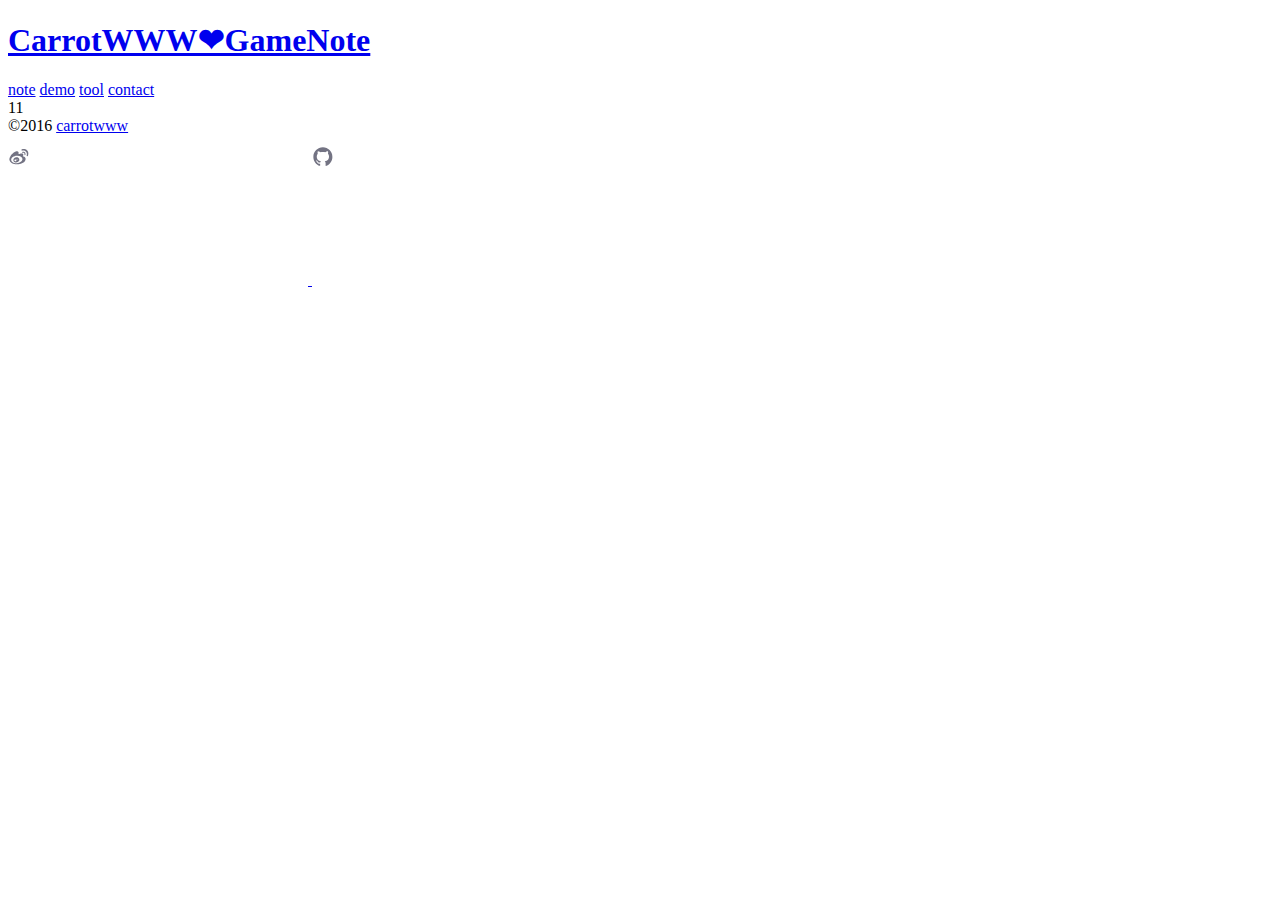
<file: index.html>
<!DOCTYPE html>
<html>
<head>
  <meta charset="utf-8">
        <!--Info-->
          
        <title>CarrotWWW❤GameNote</title>
        <meta name="description" content="CarrotWWW GameNote" />
        <meta name="keywords" content="F2E,UI,Game" />
        <!--View-->
        <base href="http://ofan.win/"/>
        <meta http-equiv="pragma" content="no-cache">
        <meta name="viewport" content="width=device-width, initial-scale=1, maximum-scale=1, user-scalable=no">
        <meta http-equiv="X-UA-Compatible" content="IE=edge,chrome=1">
        <meta name="renderer" content="webkit">
        <!--SNS-->
        <meta property="og:type" content="">
        <meta property="og:title" content="">
        <meta property="og:url" content="">
        <meta property="og:site_name" content="">
        <meta property="og:description">
        <meta name="twitter:card" content="">
        <meta name="twitter:title" content="">
        <meta name="twitter:description">
        <!--Resource-->
        <link rel="icon" href="note/img/icon.png">
        <link rel="stylesheet" type="text/css" href="note/css/reset.css" />
        <link rel="stylesheet" type="text/css" href="note/css/style.css" />
        <link rel="stylesheet" type="text/css" href="css/index.css" />
        <script src="http://libs.baidu.com/jquery/2.0.0/jquery.min.js"></script>
        <script src="js/ofan.js" type="text/javascript" charset="utf-8"></script>
    
</head>

<body>
      <header class="header clearfix">
            <div class="container">
                <a href="http://ofan.win" class="logo fl"><i></i><h1>CarrotWWW❤GameNote</h1></a>
                <nav class="nav fr c_main">
                    <a href="/note/">note</a>
                    <a href="/">demo</a>
                    <a href="/">tool</a>
                    <a href="/">contact</a>
                </nav>
            </div>
        </header>
      <section class="index clearfix">
            <div class="container row">
                11
            </div>
      </section>
              <footer class="footer">
            <div class="container">
                <div class="fl c_2nd">
                    ©2016 <a href="http://ofan.win">carrotwww</a>
                </div>
                <div class="fr ft_sns c_main">
                    <a href="http://weibo.com/241256740" class="sns_wb" title="@胡萝卜炒蛋饭" target="_blank" rel="nofollow">
                        <svg>
                            <g transform="translate(0, 28.0) scale(1, -1) scale(0.02125, 0.02125)">
        <path d="M727.082078 307.181563c-34.771945 6.743588-17.872043 25.458835-17.872043 25.458835s34.024931 56.081273-6.733355 96.849792c-50.510394 50.495044-173.252903-6.424316-173.252903-6.424316-46.873564-14.546298-34.453696 6.639211-27.823696 42.694381 0 42.478464-14.551414 114.372887-139.429563 71.90875-124.758422-42.694381-231.874021-192.282305-231.874021-192.282305-74.487481-99.398848-64.62588-176.22663-64.62588-176.22663 18.605753-169.597653 198.817138-216.151945 338.984505-227.169883 147.46354-11.568477 346.486362 50.828642 406.841985 179.014116C871.637382 249.404672 761.97375 300.223081 727.082078 307.181563L727.082078 307.181563zM415.368684-10.183552c-146.392138-6.839779-264.736477 66.561975-264.736477 164.254971 0 97.792257 118.344339 176.221514 264.736477 182.970218 146.490376 6.743588 265.064958-53.607942 265.064958-151.20577C680.432619 88.157197 561.85906-3.534108 415.368684-10.183552L415.368684-10.183552zM386.162502 272.623489c-147.240459-17.2335-130.225947-155.146523-130.225947-155.146523s-1.50733-43.665499 39.476083-65.908082c86.155219-46.663786 174.859493-18.411325 219.687468 39.460734C559.938314 148.922143 533.616832 289.738285 386.162502 272.623489L386.162502 272.623489zM349.025697 79.057959c-27.495214-3.216251-49.641607 12.625552-49.641607 35.631522 0 22.89443 19.678178 46.873564 47.182602 49.747008 31.579229 3.00238 52.126194-15.189957 52.126194-38.193881C398.691863 103.346131 376.410394 82.171879 349.025697 79.057959L349.025697 79.057959zM435.813319 152.997971c-9.307993-6.958482-20.770046-5.996574-25.683962 2.349511-5.131881 8.140401-3.208065 21.188578 6.209422 28.043706 10.914584 8.119935 22.257933 5.785773 27.170826-2.364861C448.443987 172.691499 444.917674 160.171348 435.813319 152.997971L435.813319 152.997971zM798.776957 366.895573c11.867282 0 21.951965 8.773827 23.647583 20.221554 0.214894 0.856507 0.319272 1.600451 0.319272 2.567475C840.726372 551.356748 690.264545 523.533053 690.264545 523.533053c-13.358239 0-24.068162-10.804067-24.068162-24.283056 0-13.269211 10.709923-24.072255 24.068162-24.072255 108.073414 23.852244 84.23038-84.216054 84.23038-84.216054C774.488785 377.595262 785.382902 366.895573 798.776957 366.895573L798.776957 366.895573zM781.237489 654.266559c-52.015677 12.186554-105.519242-0.902556-120.508631-3.776-1.162476-0.109494-2.245134-2.498914-3.312442-2.713808-0.523933-0.104377-0.843204-1.287319-0.843204-1.287319-14.774495-4.180206-25.583678-18.183128-25.583678-34.349319 0-19.259646 15.618723-35.266202 35.092239-35.266202 0 0 18.945491 2.459005 31.783891 7.483438 12.729929 5.126764 120.484072 3.776 174.001963-86.095867 29.200042-65.589834 12.839423-109.510136 10.793834-116.563786 0 0-6.943133-17.054421-6.943133-33.82948 0-19.36914 15.622816-26.366508 34.970466-26.366508 16.176424 0 29.764907 7.167237 33.730219 34.732036l0.214894 0C1002.087433 549.182222 874.327654 632.548932 781.237489 654.266559L781.237489 654.266559zM781.237489 654.266559" fill="#737383"></path>
      </g>
                        </svg>
                    </a>
                    <a href="https://github.com/carrotwww" class="sns_git" title="git:carrotwww" target="_blank" rel="nofollow">
                        <svg>
                            <g transform="translate(0, 28.0) scale(1, -1) scale(0.02125, 0.02125)">
        <path d="M64 288C64 92.398 189.356-73.926 364.113-135.017 387.65799-141 384-124.115 384-112.767L384-35.107C248.118-51.007 242.674 38.948 233.5 53.999 215 85.499 171.5 93.499 184.5 108.499 215.5 124.499 247 104.499 283.5 50.499 309.956 11.358 361.366 17.925 387.658 24.503 393.403 48.003 405.637 68.958 422.353 85.362 281.774 110.391 223 196.33 223 298.5 223 347.947 239.322 393.594 271.465 430.373 251.142 491.072 273.421 542.81 276.337 550.585 334.458 555.869 394.888 509.007 399.549 505.315 432.663 514.165 470.341 519 512.5 519 554.924 519 592.81 514.104 626.075 505.147 637.426 513.781 693.46 553.946 747.5 549.034 750.382 541.348 772.185 490.708 753.058 430.917 785.516 394.044 802 348.191 802 298.5 802 196.126 742.99 110.047 601.803 85.214 625.381 61.997 640 29.705 640-6.008L640-118.653C640.752-127.626 640-136.664978 655.086-136.665 832.344-76.962 960 90.611 960 288 960 535.424 759.424 736 512 736 264.577 736 64 535.424 64 288Z" fill="#737383"></path>
      </g>
                        </svg>
                    </a>
                </div>
            </div>
        </footer>
</body>
</html>
</file>
<file: note/css/style.css>
@charset "utf-8";

/*页头*/

.header {
    width: 100%;
    height: 10vh;
    background: #FFF;
    line-height: 10vh;
    border-bottom: .1rem solid #E9E9E9;
}

.logo {
    height: 8vh;
    margin-top: 1vh;
    line-height: 8vh;
}

.logo i{
    display:block;
    float:left;
    width: 8vh;
    height: 8vh;
    background: #FFF url(../img/logo.png) no-repeat center center;
    border-radius: 6rem;
    overflow: hidden;
    background-size: cover;
}

.logo h1{
    display:block;
    float:left;
    height: 8vh;
    line-height: 8vh;
    overflow: hidden;
    text-align: left;
    color: #FF5041;
    font-size: 3rem;
    margin-left: 1rem;
}

.nav {
    width: 40%;
}

.nav a{
    display: block;
    float: left;
    width: 25%;
    text-align: right;
}

/*页脚*/

.footer {
    width: 100%;
    height: 10vh;
    background: #E2E2E2;
    line-height: 10vh;
    border-top: .1rem solid #D9D9D9;
    overflow: hidden;
}

.ft_sns {
    width: 10%;
    height: 100%;
}

.ft_sns a {
    display: block;
    float: left;
    width: 50%;
    height: 100%;
    color: #2071CC;
    text-align: center;
}

.ft_sns a:hover {
    color: #FF5041;
}

.ft_sns a svg {
    margin-top: 1.8vh;
}

/*首页*/

.archive,
.note,
.archive,
.post,
.index {
    margin: 2vh 0;
    min-height: 76vh;
}

.leftbar > div {
    width: 90%;
    padding: 1rem;
    margin-bottom: 1rem;
    background: #FFF;
    border-radius: .4rem;
    border: .1rem solid #E9E9E9;
}

.leftbar p {
    width: 100%;
    padding-bottom: .4rem;
    margin-bottom: .8rem;
    border-bottom: .1rem solid #F9F9F9;
}

.leftbar ul li a {
    display: block;
    float: left;
    font-size: 1.2rem;
    padding: .2rem .6rem;
    background: #F2F2F2;
    border-radius: .4rem;
    margin: .2rem;
}

.leftbar ul li a:hover {
    background: #2567B2;
    color: #FFF;
}

.reader_box {
    min-height: 76vh;
    background: #FFF;
    border-radius: .4rem;
    border: .1rem solid #E9E9E9;
    position: relative;
}

.reader_box article h1,
.reader_box article {
    width: 100%;
}

.reader_box article {
    width: 100%;
    padding: 1rem 1rem 2rem 1rem;
    margin-bottom: 2rem;
    border-bottom: .1rem solid #F2F2F2;
}

.reader_box article:last-of-type {
    border-bottom: none;
}

.archive-article-date,
.reader_box .info {
    width: 100%;
    height: 3rem;
    line-height: 3rem;
    font-size: 1.2rem;
    padding-bottom: 1rem;
    margin-bottom: 1rem;
    border-bottom: .1rem solid #F9F9F9;
}

.reader_box .info .tag,
.reader_box .info a{
    color: #D2D2D2;
}

.archive-article-date svg,
.reader_box .info svg {
    width: 1.4rem;
    height: 1.4rem;
    margin-top: .64rem;
}

.reader_box .info .tag ul li,
.reader_box .info .tag ul {
    display: block;
    float: left;
}

.reader_box .info .tag a {
    padding: 0 .6rem;
    font-size: 1.2rem;
    color: #D2D2D2;
    margin-left: .4rem;
}

.reader_box .info .tag a:hover {
    color: #FF5041;
}

.reader_box .page {
    position: absolute;
    bottom: 1rem;
}

/*内页*/
.reader_box .page_nav {
    position: absolute;
    width: 100%;
    padding: 1rem;
    bottom: 1rem;
    height: 3rem;
    line-height: 3rem;
    font-size: 1.2rem;
}

/*存档*/

.archive-year-wrap .archive-year {
    display: block;
    font-size: 2.4rem;
    margin: 2rem 0;
    text-align: center;
}

.archives {
    padding: 1rem;
    background: #FFF;
    border: 1px solid #E9E9E9;
    border-radius: 4px;
}

.archives .tree {
    width: 100%;
    height: 100%;
    position:relative;
}

.tree:after {
    content: " ";
    position: absolute;
    top: 2px;
    left: 50%;
    margin-left: -2px;
    width: 4px;
    height: 100%;
    background: #f5f5f5;
    z-index: 1;
}

.archives .tree article {
    width: 50%;
    margin-left: 50%;
}

.archives .tree article:nth-of-type(2n) {
    margin-left: 0;
}

.archives .tree article:nth-of-type(2n) header>div {
    float: right;
}

.archives .tree article:nth-of-type(2n) .archive-article-title {
    margin-right: 1rem;
}

.archive-article-header .date {
    padding: 0 .6rem;
    border-radius: .4rem;
}

.archive-article-title {
    font-size: 1.4rem;
    margin-left: 1rem;
}
</file>
<file: css/index.css>
@charset "utf-8";

/*��ҳ*/
</file>
